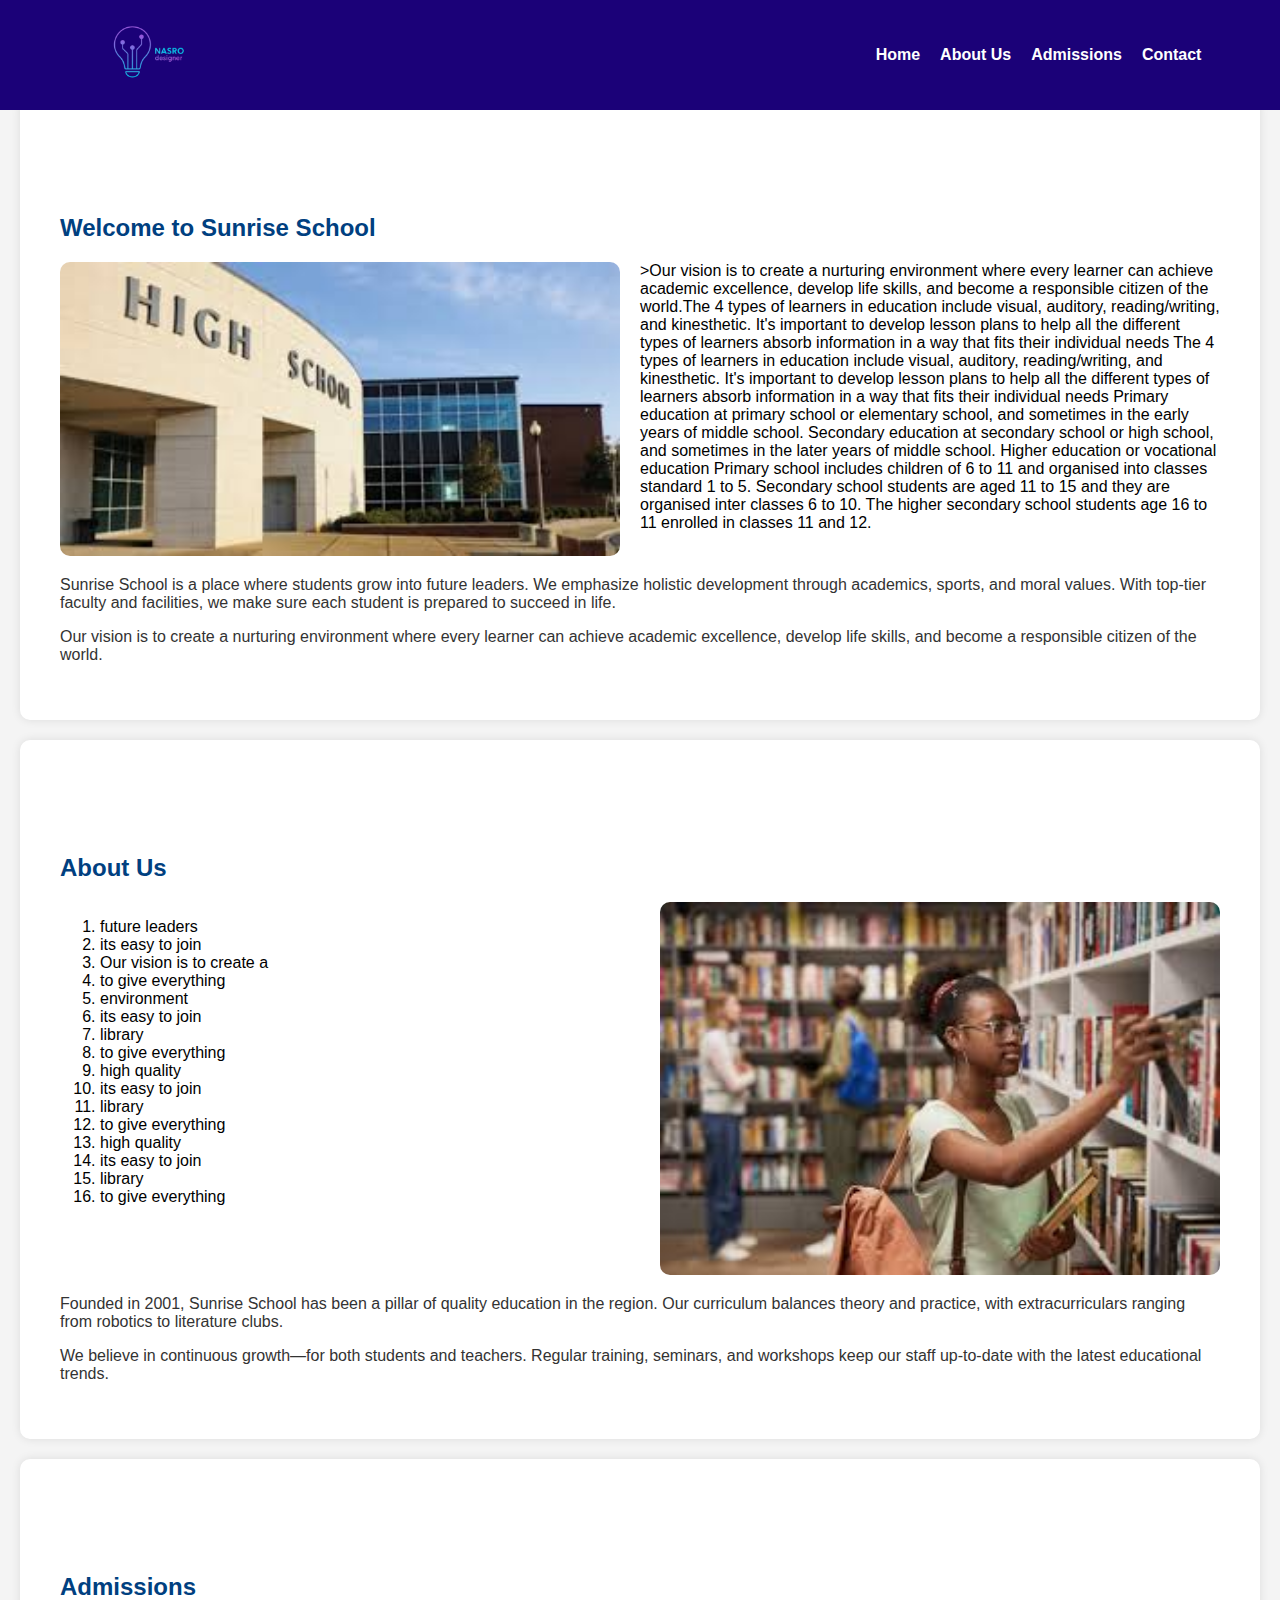
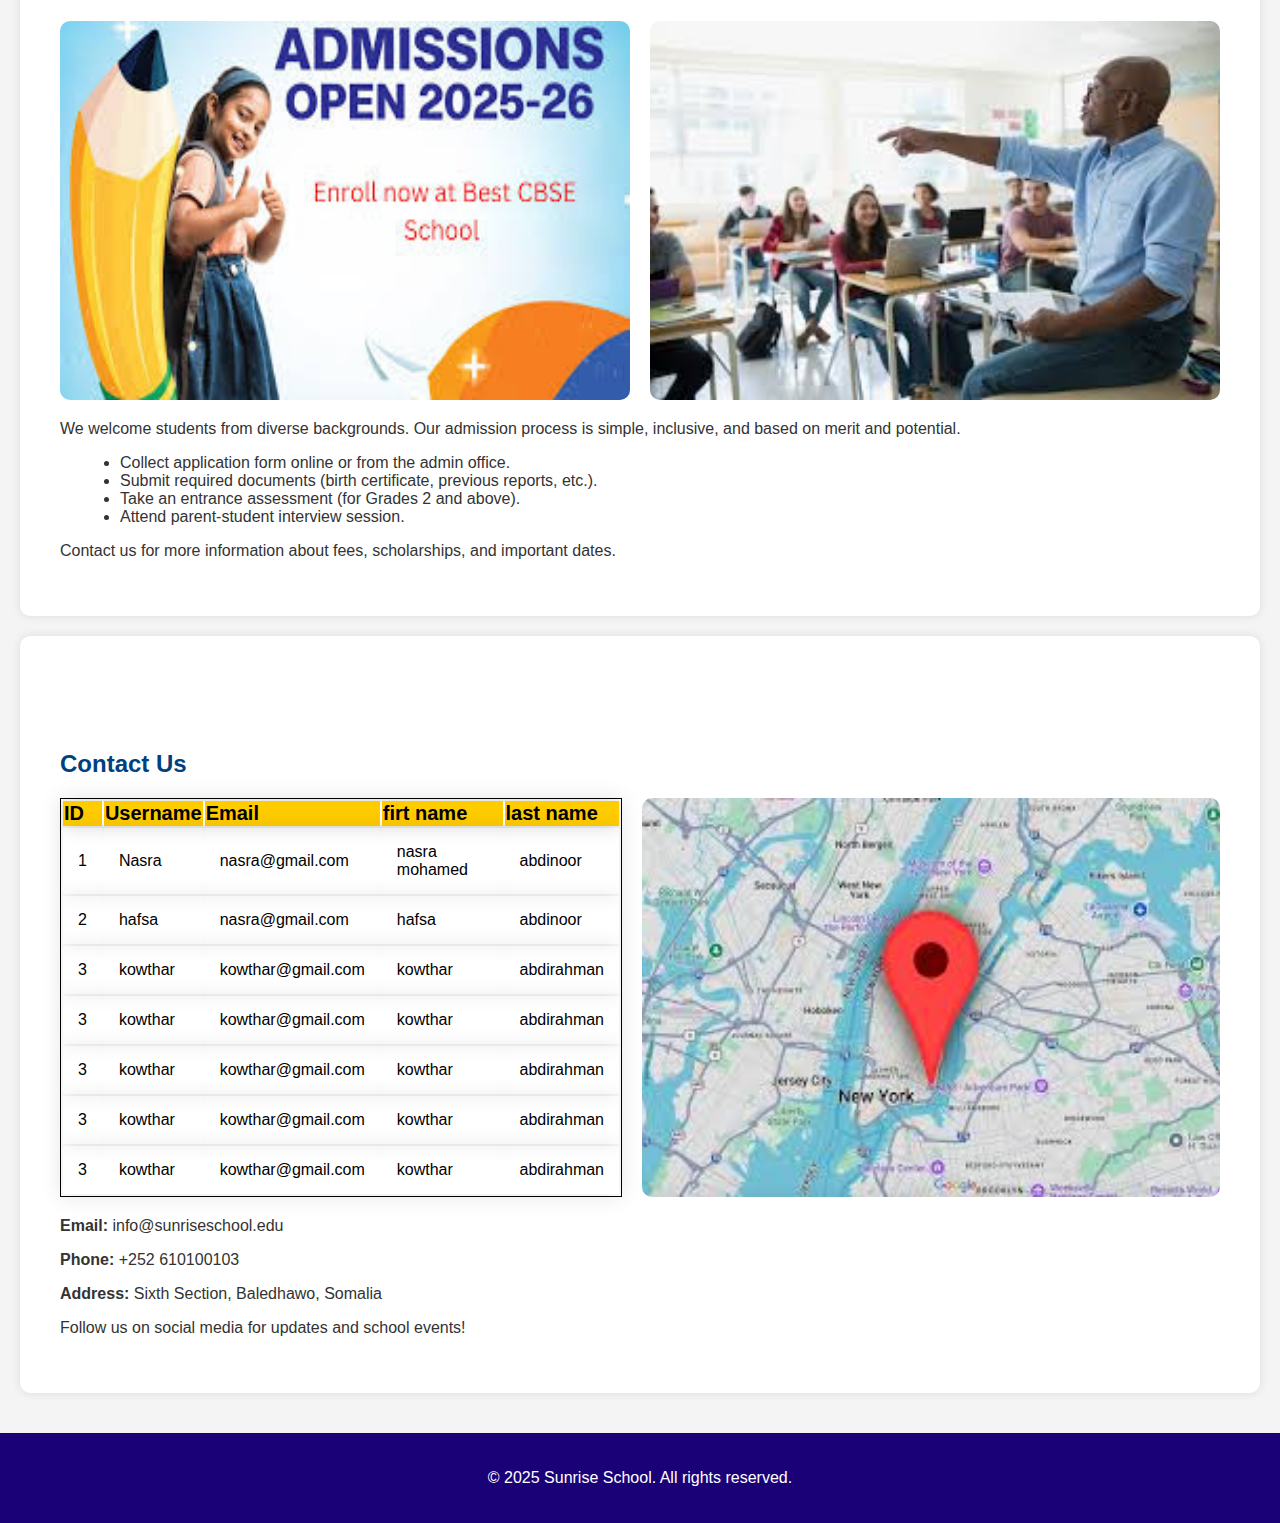
<file: index.html>
<!DOCTYPE html>
<html lang="en">
<head>
    <meta charset="UTF-8">
    <meta name="viewport" content="width=device-width, initial-scale=1.0">
    <title>Sunrise School</title>
    <link rel="stylesheet" href="style.css">
</head>
<body>
    <!-- Navigation Menu -->
    <header>
        <div class="logo">
            <img src="WhatsApp_Image_2025-05-16_at_09.35.23-removebg-preview.png" alt="">
        </div>
        <nav>
            <ul class="nav-links">
                <li><a href="#home">Home</a></li>
                <li><a href="#about">About Us</a></li>
                <li><a href="#admissions">Admissions</a></li>
                <li><a href="#contact">Contact</a></li>
            </ul>
        </nav>
    </header>

    <!-- Home Section -->
    <section id="home" class="section">
        <br><br><br>
        <h2>Welcome to Sunrise School</h2>
        <div class="image-row">
            <img src="download (4).jpg" alt="School Front View">
            <div class="note">>Our vision is to create a nurturing environment where every learner can achieve academic excellence, develop life
                skills, and become a responsible citizen of the world.The 4 types of learners in education include visual, auditory, 
                reading/writing, and kinesthetic. It's important to develop lesson plans to help all the different types of 
               learners absorb information in a way that fits their individual needs
               The 4 types of learners in education include visual, auditory, reading/writing, and kinesthetic. 
               It's important to develop lesson plans to help all the different types of learners
                absorb information in a way that fits their individual needs
                Primary education at primary school or elementary school, and sometimes in the early
                 years of middle school. Secondary education at secondary school or high school, and sometimes in the 
                later years of middle school. Higher education or vocational education
                Primary school includes children of 6 to 11 and organised into classes standard 1 to 5.
                 Secondary school students are aged 11 to 15 and they are organised inter classes 6 to 10. 
                The higher secondary school students age 16 to 11 enrolled in classes 11 and 12.</div>
        </div>
        <p>Sunrise School is a place where students grow into future leaders. We emphasize holistic development through academics, sports, and moral values. With top-tier faculty and facilities, we make sure each student is prepared to succeed in life.</p>
        <p>Our vision is to create a nurturing environment where every learner can achieve academic excellence, develop life skills, and become a responsible citizen of the world.</p>
    </section>

    <!-- About Section -->
    <section id="about" class="section">
        <br><br><br>
        <h2>About Us</h2>
        <div class="image-row">
        <div class="list">
            <ol>
                <li>future leaders</li>
                <li>its easy to join</li>
                <li>Our vision is to create a</li>
                <li>to give everything</li>
                <li>environment</li>
                <li>its easy to join</li>
                <li>library</li>
                <li>to give everything</li>
                <li>high quality</li>
                <li>its easy to join</li>
                <li>library</li>
                <li>to give everything</li>
                <li>high quality</li>
                <li>its easy to join</li>
                <li>library</li>
                <li>to give everything</li>
            </ol>
        </div>
            <img src="download (8).jpg" alt="School Library">
        </div>
        <p>Founded in 2001, Sunrise School has been a pillar of quality education in the region. Our curriculum balances theory and practice, with extracurriculars ranging from robotics to literature clubs.</p>
        <p>We believe in continuous growth—for both students and teachers. Regular training, seminars, and workshops keep our staff up-to-date with the latest educational trends.</p>
    </section>

    <!-- Admissions Section -->
    <section id="admissions" class="section">
        <br><br><br>
        <h2>Admissions</h2>
        <div class="image-row">
            <img src="download (7).jpg" alt="Admissions Desk">
            <img src="download (6).jpg" alt="New Students Orientation">
        </div>
        <p>We welcome students from diverse backgrounds. Our admission process is simple, inclusive, and based on merit and potential.</p>
        <ul>
            <li>Collect application form online or from the admin office.</li>
            <li>Submit required documents (birth certificate, previous reports, etc.).</li>
            <li>Take an entrance assessment (for Grades 2 and above).</li>
            <li>Attend parent-student interview session.</li>
        </ul>
        <p>Contact us for more information about fees, scholarships, and important dates.</p>
    </section>

    <!-- Contact Section -->
    <section id="contact" class="section">
        <br><br><br>
        <h2>Contact Us</h2>
        <div class="image-row">
            <div class="table">
                <table>
                    <thead>
                     <tr>
                        <th>ID</th>
                        <th>Username</th>
                        <th>Email</th>
                        <th>firt name</th>
                        <th>last name</th>
                     </tr>  
                    </thead>
                   <tbody>
                    <tr>
                        <td>1</td>
                        <td>Nasra</td>
                        <td>nasra@gmail.com</td>
                        <td>nasra mohamed</td>
                        <td>abdinoor</td>
                    </tr>
                   </tbody>
                   <tbody>
                    <tr>
                        <td>2</td>
                        <td>hafsa</td>
                        <td>nasra@gmail.com</td>
                        <td>hafsa</td>
                        <td>abdinoor</td>
                    </tr>
                   </tbody>
                   <tbody>
                    <tr>
                        <td>3</td>
                        <td>kowthar</td>
                        <td>kowthar@gmail.com</td>
                        <td>kowthar</td>
                        <td>abdirahman</td>
                    </tr>
                   </tbody>
                   <tbody>
                    <tr>
                        <td>3</td>
                        <td>kowthar</td>
                        <td>kowthar@gmail.com</td>
                        <td>kowthar</td>
                        <td>abdirahman</td>
                    </tr>
                   </tbody>
                   <tbody>
                    <tr>
                        <td>3</td>
                        <td>kowthar</td>
                        <td>kowthar@gmail.com</td>
                        <td>kowthar</td>
                        <td>abdirahman</td>
                    </tr>
                   </tbody>
                   <tbody>
                    <tr>
                        <td>3</td>
                        <td>kowthar</td>
                        <td>kowthar@gmail.com</td>
                        <td>kowthar</td>
                        <td>abdirahman</td>
                    </tr>
                   </tbody>
                   <tbody>
                    <tr>
                        <td>3</td>
                        <td>kowthar</td>
                        <td>kowthar@gmail.com</td>
                        <td>kowthar</td>
                        <td>abdirahman</td>
                    </tr>
                   </tbody>
                   </table>
            </div>
            <img src="download (8) copy.jpg" alt="Location Map">
        </div>
        <p><strong>Email:</strong> info@sunriseschool.edu</p>
        <p><strong>Phone:</strong> +252 610100103</p>
        <p><strong>Address:</strong> Sixth Section, Baledhawo, Somalia</p>
        <p>Follow us on social media for updates and school events!</p>
    </section>

    <!-- Footer -->
    <footer>
        <p>&copy; 2025 Sunrise School. All rights reserved.</p>
    </footer>
</body>
</html>
</file>
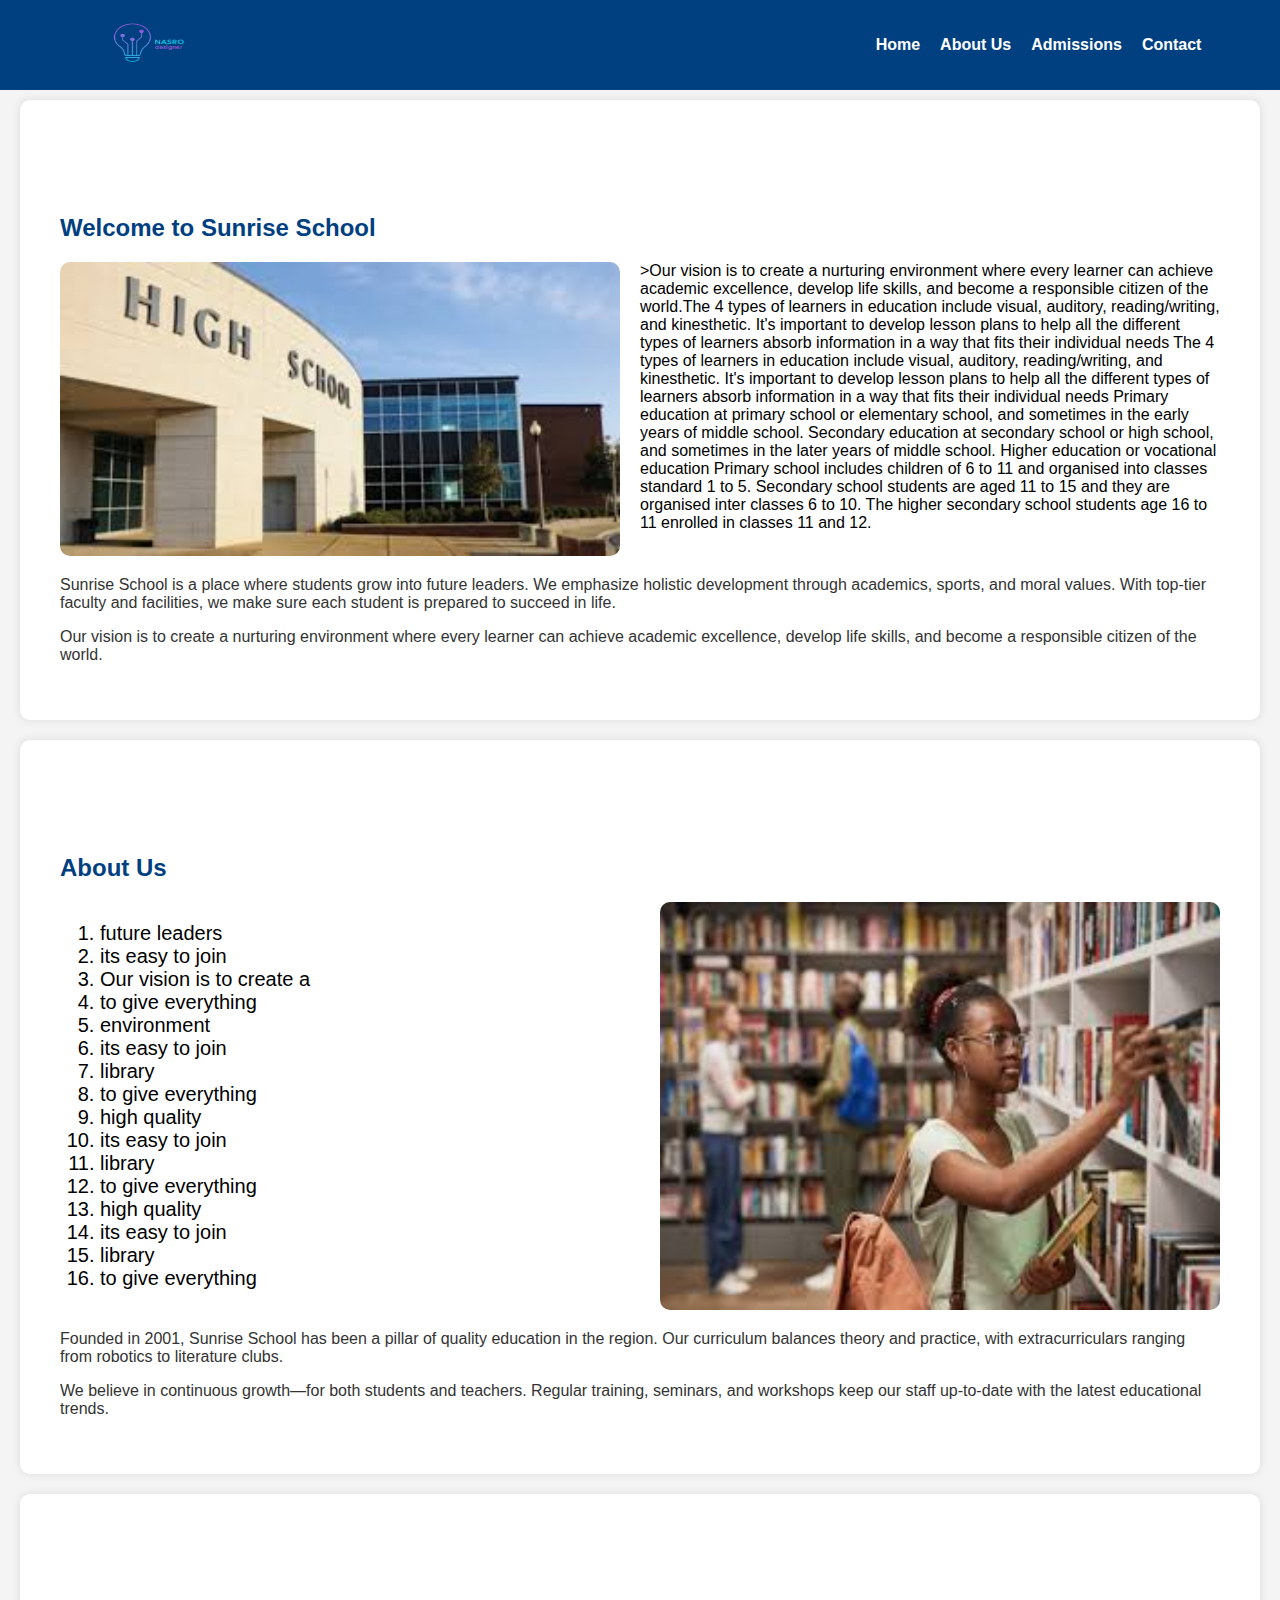
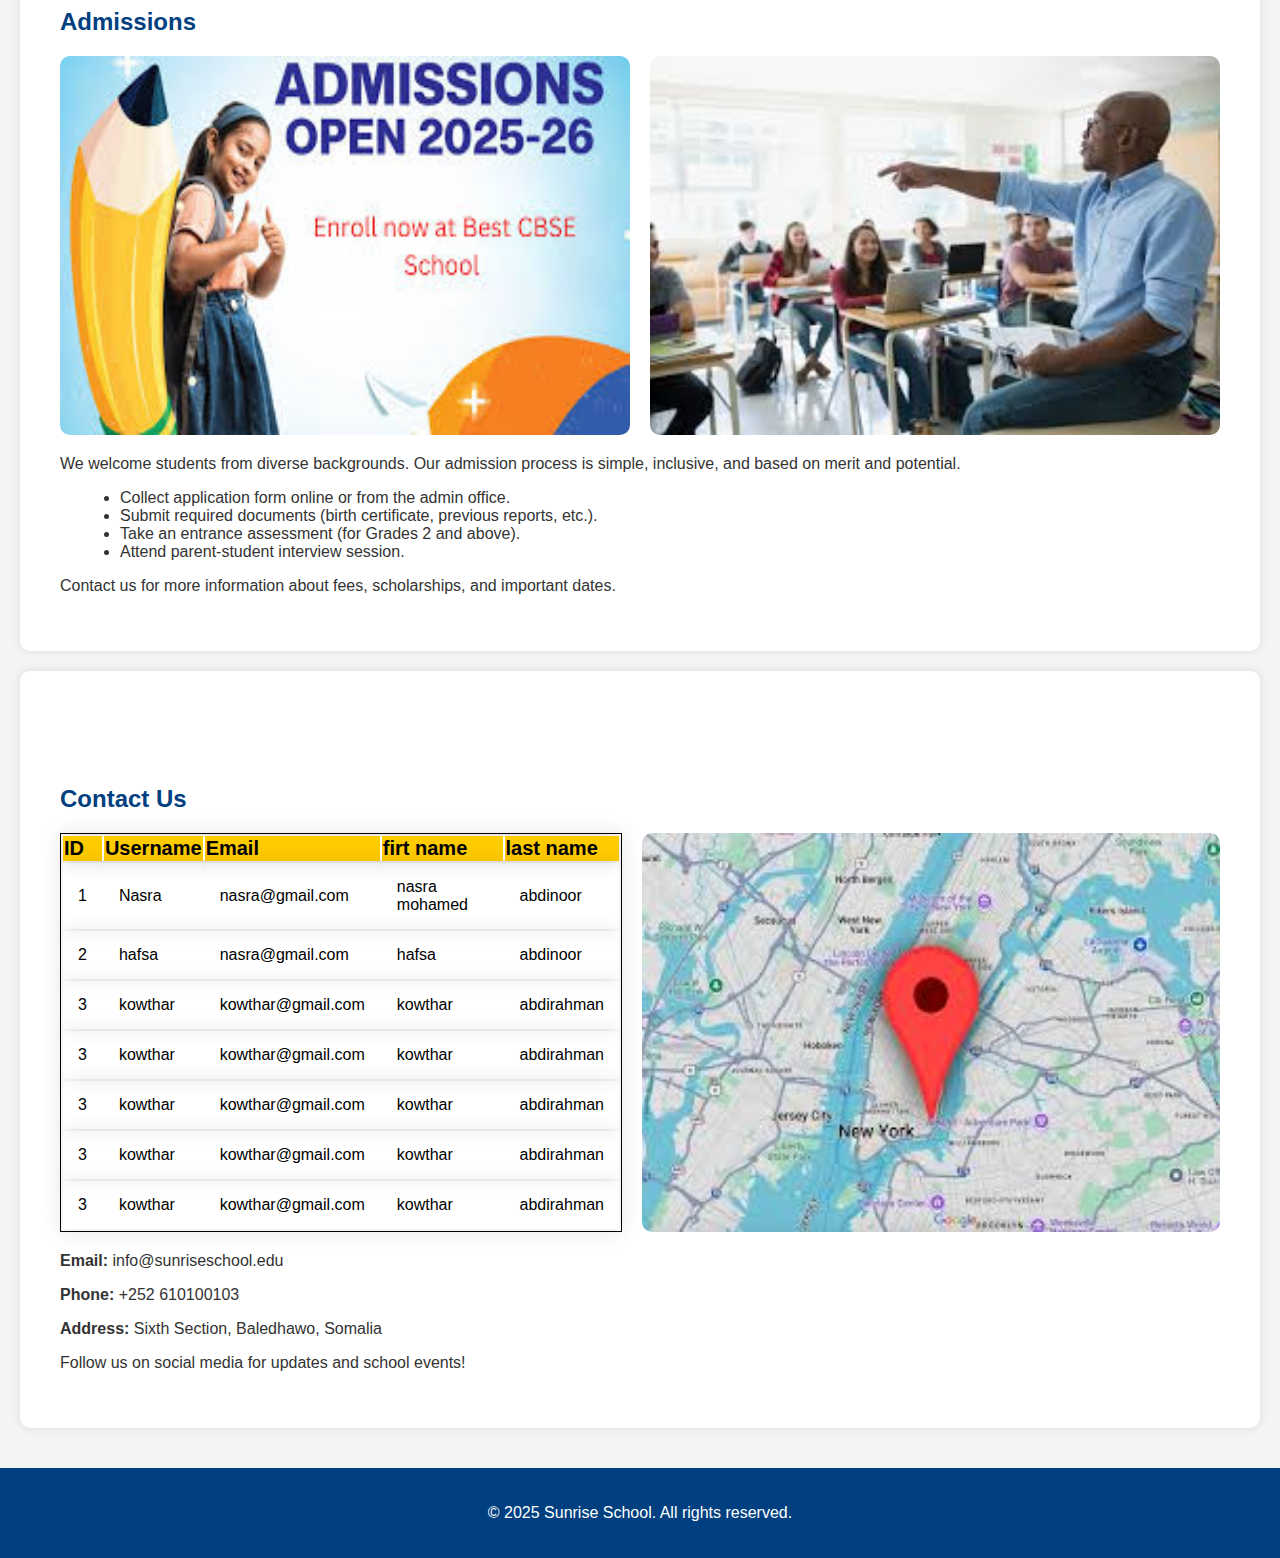
<file: school.html>
<!DOCTYPE html>
<html lang="en">
<head>
    <meta charset="UTF-8">
    <meta name="viewport" content="width=device-width, initial-scale=1.0">
    <title>Sunrise School</title>
    <link rel="stylesheet" href="school.css">
</head>
<body>
    <!-- Navigation Menu -->
    <header>
        <div class="logo">
            <img src="WhatsApp_Image_2025-05-16_at_09.35.23-removebg-preview.png" alt="">
        </div>
        <nav>
            <ul class="nav-links">
                <li><a href="#home">Home</a></li>
                <li><a href="#about">About Us</a></li>
                <li><a href="#admissions">Admissions</a></li>
                <li><a href="#contact">Contact</a></li>
            </ul>
        </nav>
    </header>

    <!-- Home Section -->
    <section id="home" class="section">
        <br><br><br>
        <h2>Welcome to Sunrise School</h2>
        <div class="image-row">
            <img src="download (4).jpg" alt="School Front View">
            <div class="note">>Our vision is to create a nurturing environment where every learner can achieve academic excellence, develop life
                skills, and become a responsible citizen of the world.The 4 types of learners in education include visual, auditory, 
                reading/writing, and kinesthetic. It's important to develop lesson plans to help all the different types of 
               learners absorb information in a way that fits their individual needs
               The 4 types of learners in education include visual, auditory, reading/writing, and kinesthetic. 
               It's important to develop lesson plans to help all the different types of learners
                absorb information in a way that fits their individual needs
                Primary education at primary school or elementary school, and sometimes in the early
                 years of middle school. Secondary education at secondary school or high school, and sometimes in the 
                later years of middle school. Higher education or vocational education
                Primary school includes children of 6 to 11 and organised into classes standard 1 to 5.
                 Secondary school students are aged 11 to 15 and they are organised inter classes 6 to 10. 
                The higher secondary school students age 16 to 11 enrolled in classes 11 and 12.</div>
        </div>
        <p>Sunrise School is a place where students grow into future leaders. We emphasize holistic development through academics, sports, and moral values. With top-tier faculty and facilities, we make sure each student is prepared to succeed in life.</p>
        <p>Our vision is to create a nurturing environment where every learner can achieve academic excellence, develop life skills, and become a responsible citizen of the world.</p>
    </section>

    <!-- About Section -->
    <section id="about" class="section">
        <br><br><br>
        <h2>About Us</h2>
        <div class="image-row">
        <div class="list">
            <ol>
                <li>future leaders</li>
                <li>its easy to join</li>
                <li>Our vision is to create a</li>
                <li>to give everything</li>
                <li>environment</li>
                <li>its easy to join</li>
                <li>library</li>
                <li>to give everything</li>
                <li>high quality</li>
                <li>its easy to join</li>
                <li>library</li>
                <li>to give everything</li>
                <li>high quality</li>
                <li>its easy to join</li>
                <li>library</li>
                <li>to give everything</li>
            </ol>
        </div>
            <img src="download (8).jpg" alt="School Library">
        </div>
        <p>Founded in 2001, Sunrise School has been a pillar of quality education in the region. Our curriculum balances theory and practice, with extracurriculars ranging from robotics to literature clubs.</p>
        <p>We believe in continuous growth—for both students and teachers. Regular training, seminars, and workshops keep our staff up-to-date with the latest educational trends.</p>
    </section>

    <!-- Admissions Section -->
    <section id="admissions" class="section">
        <br><br><br>
        <h2>Admissions</h2>
        <div class="image-row">
            <img src="download (7).jpg" alt="Admissions Desk">
            <img src="download (6).jpg" alt="New Students Orientation">
        </div>
        <p>We welcome students from diverse backgrounds. Our admission process is simple, inclusive, and based on merit and potential.</p>
        <ul>
            <li>Collect application form online or from the admin office.</li>
            <li>Submit required documents (birth certificate, previous reports, etc.).</li>
            <li>Take an entrance assessment (for Grades 2 and above).</li>
            <li>Attend parent-student interview session.</li>
        </ul>
        <p>Contact us for more information about fees, scholarships, and important dates.</p>
    </section>

    <!-- Contact Section -->
    <section id="contact" class="section">
        <br><br><br>
        <h2>Contact Us</h2>
        <div class="image-row">
            <div class="table">
                <table>
                    <thead>
                     <tr>
                        <th>ID</th>
                        <th>Username</th>
                        <th>Email</th>
                        <th>firt name</th>
                        <th>last name</th>
                     </tr>  
                    </thead>
                   <tbody>
                    <tr>
                        <td>1</td>
                        <td>Nasra</td>
                        <td>nasra@gmail.com</td>
                        <td>nasra mohamed</td>
                        <td>abdinoor</td>
                    </tr>
                   </tbody>
                   <tbody>
                    <tr>
                        <td>2</td>
                        <td>hafsa</td>
                        <td>nasra@gmail.com</td>
                        <td>hafsa</td>
                        <td>abdinoor</td>
                    </tr>
                   </tbody>
                   <tbody>
                    <tr>
                        <td>3</td>
                        <td>kowthar</td>
                        <td>kowthar@gmail.com</td>
                        <td>kowthar</td>
                        <td>abdirahman</td>
                    </tr>
                   </tbody>
                   <tbody>
                    <tr>
                        <td>3</td>
                        <td>kowthar</td>
                        <td>kowthar@gmail.com</td>
                        <td>kowthar</td>
                        <td>abdirahman</td>
                    </tr>
                   </tbody>
                   <tbody>
                    <tr>
                        <td>3</td>
                        <td>kowthar</td>
                        <td>kowthar@gmail.com</td>
                        <td>kowthar</td>
                        <td>abdirahman</td>
                    </tr>
                   </tbody>
                   <tbody>
                    <tr>
                        <td>3</td>
                        <td>kowthar</td>
                        <td>kowthar@gmail.com</td>
                        <td>kowthar</td>
                        <td>abdirahman</td>
                    </tr>
                   </tbody>
                   <tbody>
                    <tr>
                        <td>3</td>
                        <td>kowthar</td>
                        <td>kowthar@gmail.com</td>
                        <td>kowthar</td>
                        <td>abdirahman</td>
                    </tr>
                   </tbody>
                   </table>
            </div>
            <img src="download (8) copy.jpg" alt="Location Map">
        </div>
        <p><strong>Email:</strong> info@sunriseschool.edu</p>
        <p><strong>Phone:</strong> +252 610100103</p>
        <p><strong>Address:</strong> Sixth Section, Baledhawo, Somalia</p>
        <p>Follow us on social media for updates and school events!</p>
    </section>

    <!-- Footer -->
    <footer>
        <p>&copy; 2025 Sunrise School. All rights reserved.</p>
    </footer>
</body>
</html>
</file>
<file: style.css>
/* General styles */
body {
    font-family: Arial, sans-serif;
    margin: 0;
    padding-top: 80px; /* To avoid overlap with fixed header */
    background-color: #f4f4f4;

}

/* Fixed Header and Navigation */
header {
    background-color: #1b0178;
    color: white;
    padding: 15px;
    display: flex;
    justify-content: space-around;
    align-items: center;
    position: fixed;
    width: 100%;
    top: 0;
    z-index: 1000;
}

.logo  img{
  width: 80px;
  height: 80px;
  float: left;
  margin-top: 0;
  margin-bottom: 0;
  padding-right: 500px;
}

.nav-links {
    list-style-type: none;
    margin: 0;
    padding: 0;
    display: flex;
    gap: 20px;
}

.nav-links li a {
    color: white;
    text-decoration: none;
    font-weight: bold;
    transition: color 0.3s ease;
}

.nav-links li a:hover {
    color: #ffcc00;
}

/* Section Styling */
.section {
    padding: 40px;
    background-color: white;
    margin: 20px;
    border-radius: 10px;
    box-shadow: 0 0 10px rgba(0,0,0,0.1);
}

.section h2 {
    color: #004080;
}

.image-row {
    display: flex;
    flex-wrap: wrap;
    gap: 20px;
    margin: 20px 0;
}
.note{
    float: right;
    width: 50%;
    font-size: 16px;
       font-family: Arial, sans-serif;
}
.list{
    width: 50%;
    font-size: 16px;
}
.table ,thead ,tr{
    width: 560px;
    font-family: sans-serif;
    font-weight: 100;
    border: 1px solid black ;
    border-collapse: collapse;
    overflow: hidden;
    box-shadow: 0 0 20px #0000001a;
    
}
thead,td{
    background-color: #ffffff33;
    padding: 15px;
   
}

thead{
    text-align: left;
    background-color: #ffcc00;
    font-size: 20px;
    
    
    
}
tbody td{
    position: relative;
    
}
tbody tr:hover{
    border-color: #ffffff4d;
}
tbody td:hover::before{
    content: "";
    position:absolute;
    background-color: #ffffff33;
    left: 0;
    right: 0;
    top: -9999px;
    bottom: -9999px;
    z-index: -1;
}
.image-row img {
    flex: 1 1 calc(50% - 20px);
    max-width: 100%;
    border-radius: 10px;
}

.section p, .section ul {
    font-size: 16px;
    color: #333;
}

.section ul {
    margin-left: 20px;
}

/* Footer Styling */
footer {
    text-align: center;
    padding: 20px;
    background-color: #1b0178;
    color: white;
    margin-top: 40px;
}
/* Responsive Styles */
@media (max-width: 1024px) {
    .logo img {
        padding-right: 200px;
    }
}

@media (max-width: 768px) {
    header {
        flex-direction: column;
        align-items: flex-start;
        padding: 10px;
    }

    .logo img {
        width: 60px;
        height: 45px;
        padding-right: 0;
        margin-bottom: 10px;
    }

    .nav-links {
        flex-direction: column;
        gap: 10px;
        width: 100%;
    }

    .section {
        padding: 20px;
        margin: 10px;
    }

    .image-row {
        flex-direction: column;
    }

    .note,
    .list {
        width: 100%;
    }

    .table,
    thead,
    tr {
        width: 100%;
        display: block;
        overflow-x: auto;
    }
}

@media (max-width: 480px) {
    body {
        padding-top: 100px;
    }

    .nav-links li a {
        font-size: 14px;
    }

    .section h2 {
        font-size: 20px;
    }

    .section p,
    .section ul {
        font-size: 14px;
    }

    thead {
        font-size: 16px;
    }

    .table,
    thead,
    tr {
        font-size: 14px;
    }
}
</file>
<file: school.css>
/* General styles */
body {
    font-family: Arial, sans-serif;
    margin: 0;
    padding-top: 80px; /* To avoid overlap with fixed header */
    background-color: #f4f4f4;

}

/* Fixed Header and Navigation */
header {
    background-color: #004080;
    color: white;
    padding: 15px;
    display: flex;
    justify-content: space-around;
    align-items: center;
    position: fixed;
    width: 100%;
    top: 0;
    z-index: 1000;
}

.logo  img{
  width: 80px;
  height: 60px;
  float: left;
  margin-top: 0;
  margin-bottom: 0;
  padding-right: 500px;
}

.nav-links {
    list-style-type: none;
    margin: 0;
    padding: 0;
    display: flex;
    gap: 20px;
}

.nav-links li a {
    color: white;
    text-decoration: none;
    font-weight: bold;
    transition: color 0.3s ease;
}

.nav-links li a:hover {
    color: #ffcc00;
}

/* Section Styling */
.section {
    padding: 40px;
    background-color: white;
    margin: 20px;
    border-radius: 10px;
    box-shadow: 0 0 10px rgba(0,0,0,0.1);
}

.section h2 {
    color: #004080;
}

.image-row {
    display: flex;
    flex-wrap: wrap;
    gap: 20px;
    margin: 20px 0;
}
.note{
    float: right;
    width: 50%;
}
.list{
    width: 50%;
    font-size: 20px;
}
.table ,thead ,tr{
    width: 560px;
    font-family: sans-serif;
    font-weight: 100;
    border: 1px solid black ;
    border-collapse: collapse;
    overflow: hidden;
    box-shadow: 0 0 20px #0000001a;
    
}
thead,td{
    background-color: #ffffff33;
    padding: 15px;
   
}

thead{
    text-align: left;
    background-color: #ffcc00;
    font-size: 20px;
    
    
    
}
tbody td{
    position: relative;
    
}
tbody tr:hover{
    border-color: #ffffff4d;
}
tbody td:hover::before{
    content: "";
    position:absolute;
    background-color: #ffffff33;
    left: 0;
    right: 0;
    top: -9999px;
    bottom: -9999px;
    z-index: -1;
}
.image-row img {
    flex: 1 1 calc(50% - 20px);
    max-width: 100%;
    border-radius: 10px;
}

.section p, .section ul {
    font-size: 16px;
    color: #333;
}

.section ul {
    margin-left: 20px;
}

/* Footer Styling */
footer {
    text-align: center;
    padding: 20px;
    background-color: #004080;
    color: white;
    margin-top: 40px;
}
/* Responsive Styles */
@media (max-width: 1024px) {
    .logo img {
        padding-right: 200px;
    }
}

@media (max-width: 768px) {
    header {
        flex-direction: column;
        align-items: flex-start;
        padding: 10px;
    }

    .logo img {
        width: 60px;
        height: 45px;
        padding-right: 0;
        margin-bottom: 10px;
    }

    .nav-links {
        flex-direction: column;
        gap: 10px;
        width: 100%;
    }

    .section {
        padding: 20px;
        margin: 10px;
    }

    .image-row {
        flex-direction: column;
    }

    .note,
    .list {
        width: 100%;
    }

    .table,
    thead,
    tr {
        width: 100%;
        display: block;
        overflow-x: auto;
    }
}

@media (max-width: 480px) {
    body {
        padding-top: 100px;
    }

    .nav-links li a {
        font-size: 14px;
    }

    .section h2 {
        font-size: 20px;
    }

    .section p,
    .section ul {
        font-size: 14px;
    }

    thead {
        font-size: 16px;
    }

    .table,
    thead,
    tr {
        font-size: 14px;
    }
}
</file>
